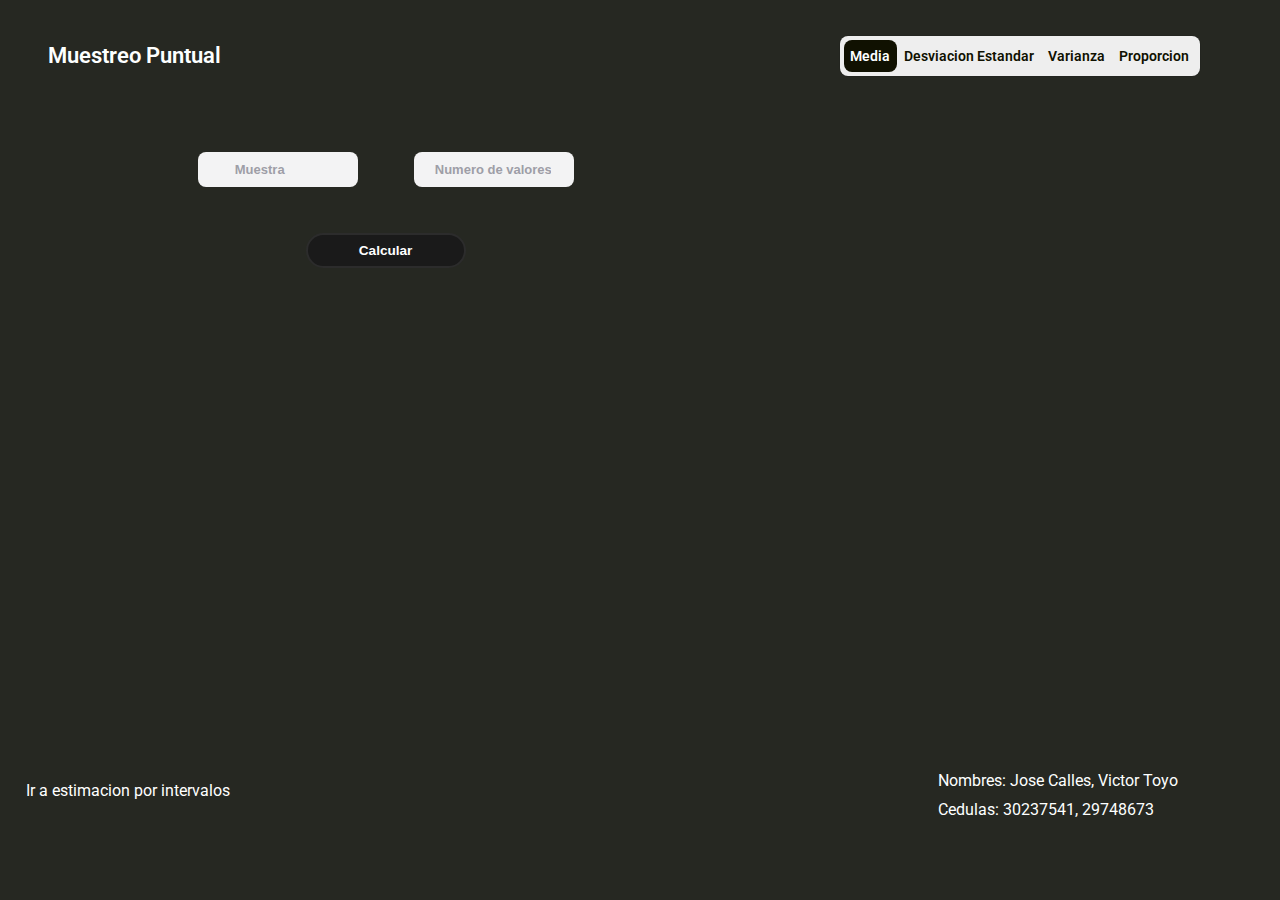
<file: index.html>
<!DOCTYPE html>
<html lang="en">
<head>
    <meta charset="UTF-8">
    <meta name="viewport" content="width=device-width, initial-scale=1.0">
    <title>Muestreo Puntual</title>
    <link rel="stylesheet" href="index.css">
    <link rel="preconnect" href="https://fonts.googleapis.com">
    <link rel="preconnect" href="https://fonts.gstatic.com" crossorigin>
    <link href="https://fonts.googleapis.com/css2?family=Roboto:ital,wght@0,100;0,300;0,400;0,500;0,700;0,900;1,100;1,300;1,400;1,500;1,700;1,900&display=swap" rel="stylesheet">

</head>
<body>
    <header class="header">
        <div class="header__title">
            Muestreo Puntual
        </div>

        <div class="radio-inputs">
            <label class="radio" id="media">
              <input type="radio" name="radio" checked="">
              <span class="name">Media</span>
            </label>
            <label class="radio" id="desviacionEstandar">
              <input type="radio" name="radio">
              <span class="name">Desviacion Estandar</span>
            </label>
                
            <label class="radio" id="varianza">
              <input type="radio" name="radio">
              <span class="name">Varianza</span>
            </label>
    
            <label class="radio" id="proporcion">
                <input type="radio" name="radio">
                <span class="name">Proporcion</span>
              </label>
        </div>
    
    </header>



    <main class="main cMedia active">
      <div class="calculator" id="calculator">
        <div class="item media">
          <input class="xi__input input" type="search" id="xi" placeholder="Muestra" />
          <input type="search" class="n__input input" type="search" id="n" placeholder="Numero de valores">
        </div>

        <label for="" id="failedM" class="failed">Por favor, llene los registros correctamente</label>
        <div class="media__submit">
          <input type="submit" id="buttonMedia" value="Calcular" class="input input__submit">
        </div>
        
      </div>
      <div class="valuetoShow" id="showMedia">

      </div>
      

    </main>

    <main class="main cDesviacionEstandar">
      <div class="calculator" id="calculator">
        <div class="item desviacionEstandar">
          <input class="xi__input input" type="search" id="xiD" placeholder="Muestra" />
          <input type="search" class="n__input input" type="search" id="nM" placeholder="Numero de valores">
          <input type="search" class="n__input input" type="search" id="m" placeholder="Media">
        </div>


        <label for="" id="failedD" class="failed">Por favor, llene los registros correctamente</label>
        <div class="media__submit">
          <input type="submit" id="buttonDesviacion" value="Calcular" class="input input__submit">
        </div>
      
      </div>


      <div class="valuetoShow" id="showDesviacion">

      </div>

    </main>


    <main class="main cVarianza">
      <div class="calculator" id="calculator">
        <div class="item ">
          <input class="xi__input input" type="search" id="desviacionE" placeholder="DesviacionE" />
        </div>


        <label for="" id="failedV" class="failed">Por favor, llene los registros correctamente</label>
        <div class="media__submit">
          <input type="submit" id="buttonVarianza" value="Calcular" class="input input__submit">
        </div>
      
      </div>


      <div class="valuetoShow" id="showVarianza">

      </div>

    </main>

    <main class="main cProporcion">
      <div class="calculator" id="calculator">
        <div class="item">
          <input class="xi__input input" type="search" id="xiP" placeholder="P(xi)" />
          <input type="search" class="n__input input" type="search" id="nP" placeholder="Numero de valores">
        </div>


        <label for="" id="failedP" class="failed">Por favor, llene los registros correctamente</label>
        <div class="media__submit">
          <input type="submit" id="buttonProporcion" value="Calcular" class="input input__submit">
        </div>
      
      </div>


      <div class="valuetoShow" id="showProporcion">

      </div>

    </main>

<footer class="footer">
  <a class='link' href="intervalo.html">Ir a estimacion por intervalos</a>
  <div class="nombres">
    <label for="" class="label">Nombres: Jose Calles, Victor Toyo
    </label>
    <label for="" class="label">Cedulas: 30237541, 29748673
    </label>
  </div>
</footer>
    
   
</body>
<script src="index.js"></script>

</html>
</file>
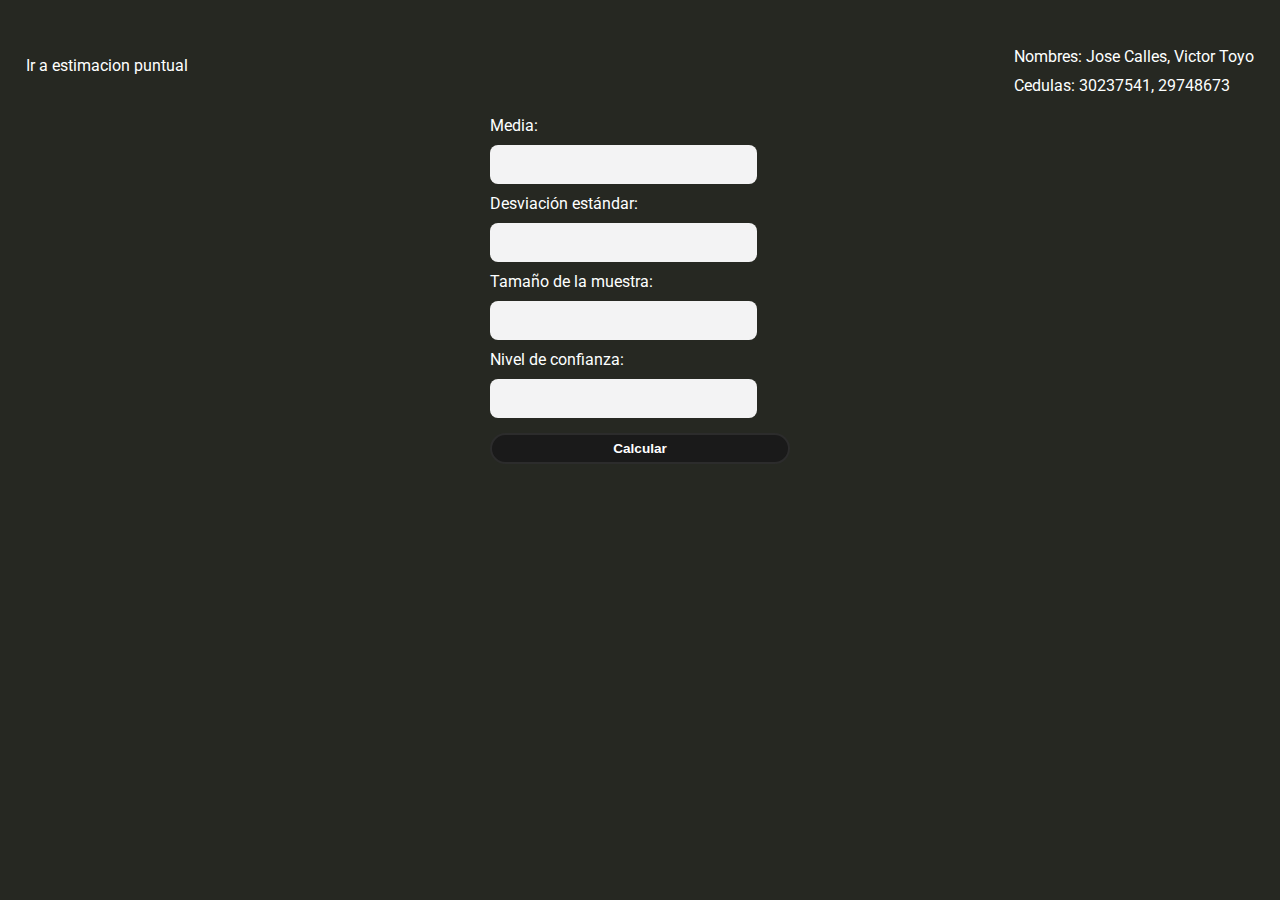
<file: intervalo.html>
<!DOCTYPE html>
<html lang="es">
<head>
    <meta charset="UTF-8">
    <meta name="viewport" content="width=device-width, initial-scale=1.0">
    <title>Estimación por intervalo</title>
    <link rel="stylesheet" href="intervalo.css">
    <link rel="preconnect" href="https://fonts.googleapis.com">
    <link rel="preconnect" href="https://fonts.gstatic.com" crossorigin>
    <link href="https://fonts.googleapis.com/css2?family=Roboto:ital,wght@0,100;0,300;0,400;0,500;0,700;0,900;1,100;1,300;1,400;1,500;1,700;1,900&display=swap" rel="stylesheet">
</head>
<body>

    <header class="header"><a class="link" href="index.html">Ir a estimacion puntual</a>
        <div class="nombres">
            <label for="" class="label">Nombres: Jose Calles, Victor Toyo
            </label>
            <label for="" class="label">Cedulas: 30237541, 29748673
            </label>
          </div>
    </header>
    <main class="main">
    <form id="interval-estimation-form">
        <label for="mean">Media:</label>
        <input type="number" id="mean" name="mean">
        <label for="std-dev">Desviación estándar:</label>
        <input type="number" id="std-dev" name="std-dev">
        <label for="sample-size">Tamaño de la muestra:</label>
        <input type="number" id="sample-size" name="sample-size">
        <label for="confidence-level">Nivel de confianza:</label>
        <input type="number" id="confidence-level" name="confidence-level">
        <button type="button" onclick="calculateInterval()">Calcular</button>
    </form>
    <div class= 'valuetoShow' id="result"></div>
    </main>
    <script>
        function calculateInterval() {

            var mean = parseFloat(document.getElementById('mean').value);
            var stdDev = parseFloat(document.getElementById('std-dev').value);
            var sampleSize = parseFloat(document.getElementById('sample-size').value);
            var confidenceLevel = parseFloat(document.getElementById('confidence-level').value);

            if (isNaN(mean)) {
                mean = calculateSampleMean(sampleData);
            }
            if (isNaN(stdDev)) {
                stdDev = calculateSampleStdDev(sampleData);
            }

            var z = getZValue(confidenceLevel);

            var marginOfError = z * (stdDev / Math.sqrt(sampleSize));
            var lowerLimit = mean - marginOfError;
            var upperLimit = mean + marginOfError;

            document.getElementById('result').textContent = 'El intervalo de confianza es: [' + lowerLimit + ' - ' + upperLimit + ']';
            document.getElementById('result').classList.add('show')

        }



function getZValue(confidenceLevel) {
if (confidenceLevel === 90) {
    return 1.645;
} else if (confidenceLevel === 95) {
    return 1.96;
} else if (confidenceLevel === 99) {
    return 2.576;
} else {
    return 1.96;
}
}

    </script>
</body>
</html>
</file>
<file: index.css>
body{
    font-family: 'Roboto', sans-serif;
    margin: 0;
    padding: 2%;
    background-color: #262822;
    color: #FDFFFF;
}


:root{
    
}

.header{
    height: 60px;
    font-size: 22px;
    font-weight: 600;
    display: flex;
    align-items: center;
    justify-content: space-between;
    width: 90vw;
    margin-left: 22px;
}

.radio-inputs {
    position: relative;
    display: flex;
    flex-wrap: wrap;
    border-radius: 0.5rem;
    background-color: #EEE;
    box-sizing: border-box;
    box-shadow: 0 0 0px 1px rgba(0, 0, 0, 0.06);
    padding: 0.25rem;
    width: 360px;
    font-size: 14px;
}
  
.radio-inputs .radio {
    flex: 1 1 auto;
    text-align: center;
}
  
.radio-inputs .radio input {
    display: none;
}
  
.radio-inputs .radio .name {
    display: flex;
    cursor: pointer;
    align-items: center;
    justify-content: center;
    border-radius: 0.5rem;
    border: none;
    padding: .5rem 0;
    color: #101101;
    transition: all .15s ease-in-out;
}
  
.radio-inputs .radio input:checked + .name {
    background-color: #101101;
  font-weight: 600;
  color: #FDFFFF;
}

.form-media__input{
    padding: .2rem 0;
    border-radius: 8px;
    width: 120px;
    border: none;
    border: 1px solid bka;
    box-shadow: 6px 6px 0px #000;
}


.calculator{
    width: 80vh;
    display: flex;
    align-items: center;   
    justify-content: space-between;
    flex-direction: column;
    margin-top: 20px;
}

.input__container{
    display: flex;
    align-items: center;
    flex-direction: column;
}

.item {
    display: flex;
    line-height: 28px;
    align-items: center;
    justify-content: space-around;
    flex-wrap: wrap;
    width: 60%;
}

.main{
    display: None;
    align-items: center;
}
  
.input {
    width: 100%;
    width: 160px;
    height: 35px;
    line-height: 28px;
    padding: 0 0.5rem;
    padding-left: 2.2rem;
    border: 2px solid transparent;
    border-radius: 8px;
    outline: none;
    background-color: #f3f3f4;
    color: #000;
    font-weight: bold;
    transition: 0.3s ease;
    font-size: 13px;
    margin-top: 46px;
}

.n__input{
    padding-left: 1.2rem;
}
  
.input::placeholder {
    color: #9e9ea7;
}
  
.input:focus,
  input:hover {
    outline: none;
    border-color: rgba(234, 226, 183, 0.4);
    background-color: #fff;
    box-shadow: 0 0 0 4px rgb(234 226 183 / 10%);
}


  
.input__submit{
    padding: 2px 30px;
    border: 2px solid #2c2c2c;
    background-color: #1a1a1a;
    color: #ffffff;
    font-size: 0.85rem;
    cursor: pointer;
    border-radius: 30px;
    transition: all 0.4s ease;
    outline: none;
    position: relative;
    overflow: hidden;
    font-weight: bold;
}

.input__submit:hover, .input__submit:focus{
    border-color: #666666;
    background: #292929;
}

.input__submit::after{
    content: "";
    position: absolute;
    top: 0;
    left: 0;
    width: 100%;
    height: 100%;
    background: radial-gradient(
      circle,
      rgba(255, 255, 255, 0.25) 0%,
      rgba(255, 255, 255, 0) 70%
    );
    transform: scale(0);
    transition: transform 0.5s ease;
}

.input__submit:hover::after {
    transform: scale(4);
}



.valuetoShow{
    opacity: 0;
    padding: 30px;
    width: 30%;
    height: 50px;
    background-color: #f3f3f4;
    border-radius: 12px;
    font-weight: 500;
    color: #230026;
    display: flex;
}


.show{
    animation: fadeIn 0.5s ease forwards;;
}

.failed{
    color: #c54e2e;
    font-size: 14px;
    display: none;
}

.active{
    display: flex;
    align-items: center;
    flex-direction: row;
}


.footer{
    position: absolute;
    bottom: 81px;
    width: 90%;
    display: flex;
    align-items: center;
    justify-content: space-between;
}

.nombres{
    display: flex;
    flex-direction: column;
}

.label{
    margin-top: 10px;
}


.link{
    color: #fff;
    text-decoration: none;
}


@keyframes fadeIn {
    from {
      opacity: 0;
      transform: translateY(-10px);
    }
    to {
      opacity: 1;
      transform: translateY(0);
    }
}
</file>
<file: intervalo.css>
body{
    font-family: 'Roboto', sans-serif;
    margin: 0;
    padding: 2%;
    background-color: #262822;
    color: #FDFFFF;
}


.header{
    height: 80px;
    width: 100%;
    display: flex;
    align-items: center;
    justify-content: space-between;
}



.nombres{
    display: flex;
    flex-direction: column;
}

.label{
    margin-top: 10px;
}


.link{
    color: #fff;
    text-decoration: none;

}

form {
    display: flex;
    flex-direction: column;
    width: 300px;
    margin: 0 auto;
}

label {
    margin-top: 10px;
}

input {
    width: 100%;
    width: 220px;
    height: 35px;
    line-height: 28px;
    padding: 0 0.5rem;
    padding-left: 2.2rem;
    border: 2px solid transparent;
    border-radius: 8px;
    outline: none;
    background-color: #f3f3f4;
    color: #000;
    font-weight: bold;
    transition: 0.3s ease;
    font-size: 13px;
    margin-top: 10px;
}


.main{
    display: flex;
    align-items: center;
    flex-direction: column;
}

.input:focus,
  input:hover {
    outline: none;
    border-color: rgba(234, 226, 183, 0.4);
    background-color: #fff;
    box-shadow: 0 0 0 4px rgb(234 226 183 / 10%);
}


button {
    padding: 2px 30px;
    border: 2px solid #2c2c2c;
    background-color: #1a1a1a;
    color: #ffffff;
    font-size: 0.85rem;
    cursor: pointer;
    border-radius: 30px;
    transition: all 0.4s ease;
    outline: none;
    position: relative;
    overflow: hidden;
    font-weight: bold;
    margin-top: 15px;
    padding: 6px;
}

#result {
    margin-top: 20px;
    text-align: center;
}


.valuetoShow{
    opacity: 0;
    padding: 30px;
    width: 30%;
    height: 50px;
    background-color: #f3f3f4;
    border-radius: 12px;
    font-weight: 500;
    color: #230026;
    display: flex;
}



.show{
    animation: fadeIn 0.5s ease forwards;;
}


@keyframes fadeIn {
    from {
      opacity: 0;
      transform: translateY(-10px);
    }
    to {
      opacity: 1;
      transform: translateY(0);
    }
}
</file>
